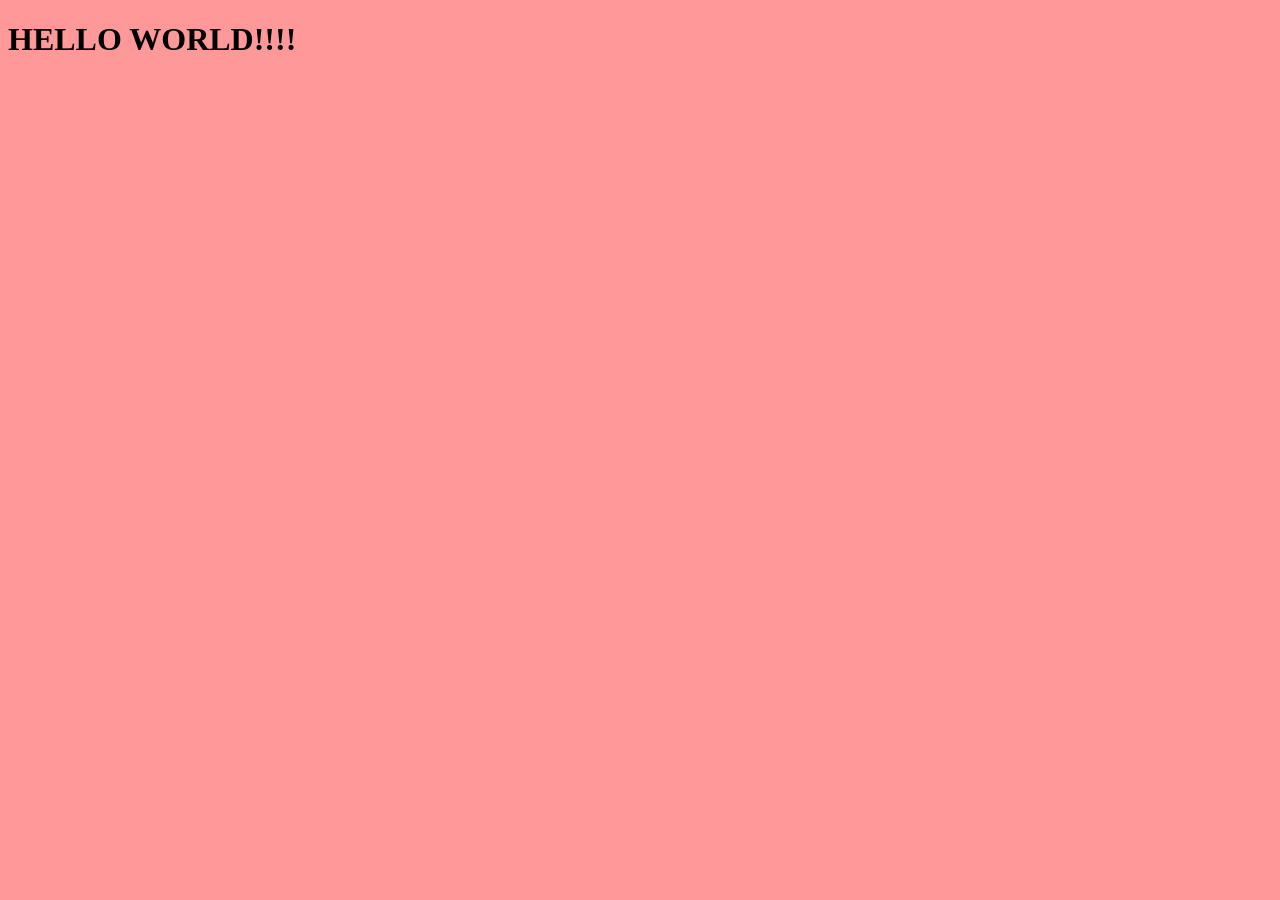
<file: resources/index.html>
<!DOCTYPE html>
<html lang="en">
    <head>
        <meta charset="UTF-8">
        <meta name="viewport" content="width=device-width, initial-scale=1">
        <title></title>
        <link href="css/style.css" rel="stylesheet">
    </head>
    <body>
        <h1>HELLO WORLD!!!!</h1>
    </body>
</html>
</file>
<file: resources/css/style.css>
body{
    background-color: #f99;
}
</file>
